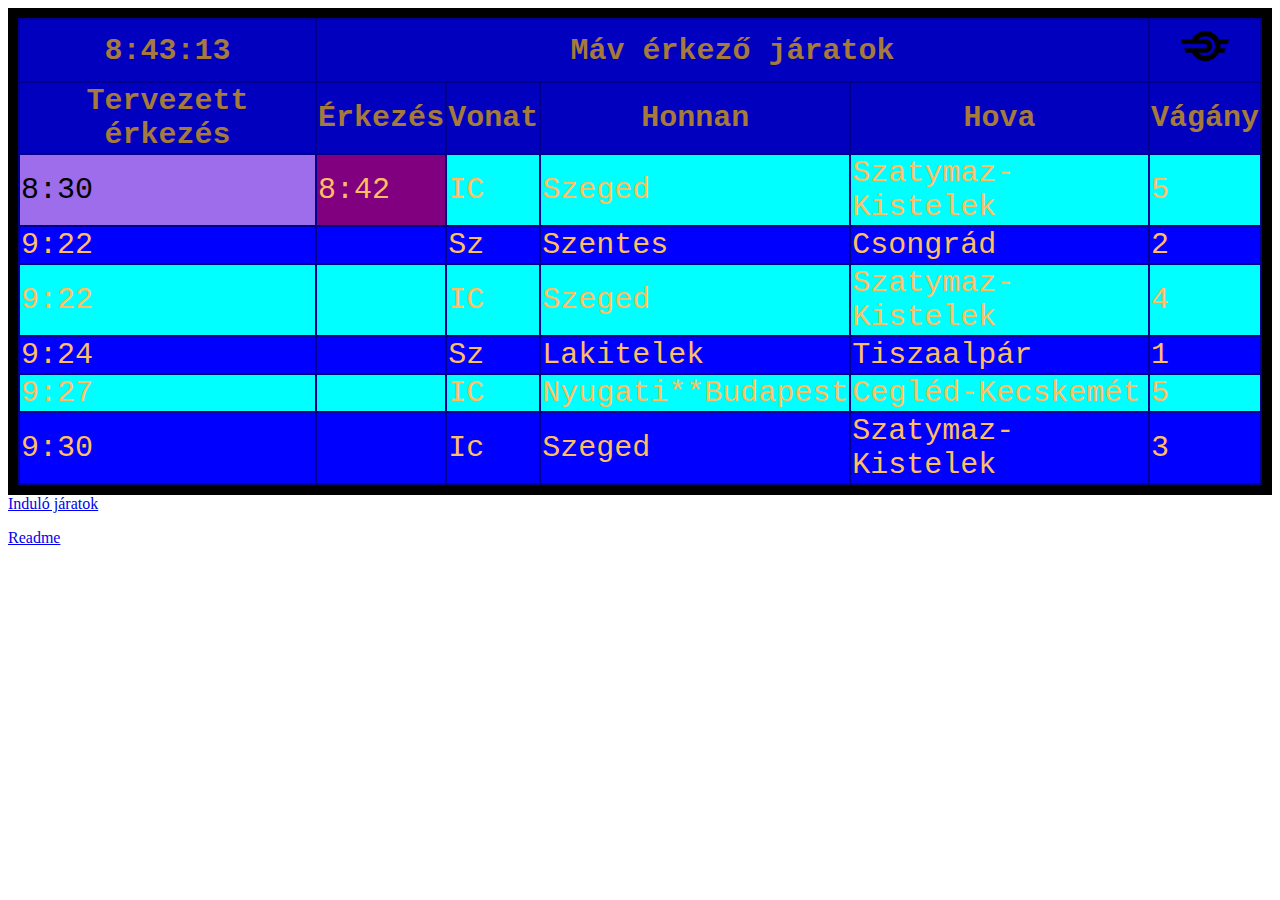
<file: index.html>
<!DOCTYPE html>
<html lang="hu">
<head>
    <meta charset="UTF-8">
    <meta name="viewport" content="width=device-width, initial-scale=1.0">
    <title>Máv éprkezőjáratok</title>
    <link rel="stylesheet" href="styles.css">
</head>
<body>
    <table>
        <thead>
            <tr>
                <th>8:43:13</th>
                <th colspan="4">Máv érkező járatok</th>
                <th> <img id="kep" src="mav_logo.png" alt="máv logó" title="Máv logó"></th>  
            </tr>
            <tr>
                <th>Tervezett érkezés</th>
                <th>Érkezés</th>
                <th>Vonat</th>
                <th>Honnan</th>
                <th>Hova</th>
                <th>Vágány</th>  
            </tr>
        </thead>    
        <tbody>
            <tr>
                <td id="eredeti">8:30</td>
                <td id="keses">8:42</td>
                <Td>IC</Td>
                <Td>Szeged</Td>
                <Td>Szatymaz-Kistelek</Td>
                <Td>5</Td>
            </tr>
            <tr>
                <td class="elsö_oszlop">9:22</td>
                <td>  </td>
                <Td>Sz</Td>
                <Td>Szentes</Td>
                <Td>Csongrád</Td>
                <Td>2</Td>
            </tr>
            <tr>
                <td class="elsö_oszlop">9:22</td>
                <td> </td>
                <Td>IC</Td>
                <Td>Szeged</Td>
                <Td>Szatymaz-Kistelek</Td>
                <Td>4</Td>
            </tr>
            <tr>
                <td class="elsö_oszlop">9:24</td>
                <td> </td>
                <Td>Sz</Td>
                <Td>Lakitelek</Td>
                <Td>Tiszaalpár</Td>
                <Td>1</Td>
            </tr>
            <tr>
                <td class="elsö_oszlop">9:27</td>
                <td> </td>
                <Td>IC</Td>
                <Td>Nyugati**Budapest</Td>
                <Td>Cegléd-Kecskemét</Td>
                <Td>5</Td>
            </tr>
            <tr>
                <td class="elsö_oszlop">9:30</td>
                <td> </td>
                <Td>Ic</Td>
                <Td>Szeged</Td>
                <Td>Szatymaz-Kistelek</Td>
                <Td>3</Td>
            </tr>
        </tbody>
    </table>
    <a href="index_2.html">Induló járatok</a>
    <p><a href="README.md">Readme</a></p>
</body>
</html>
</file>
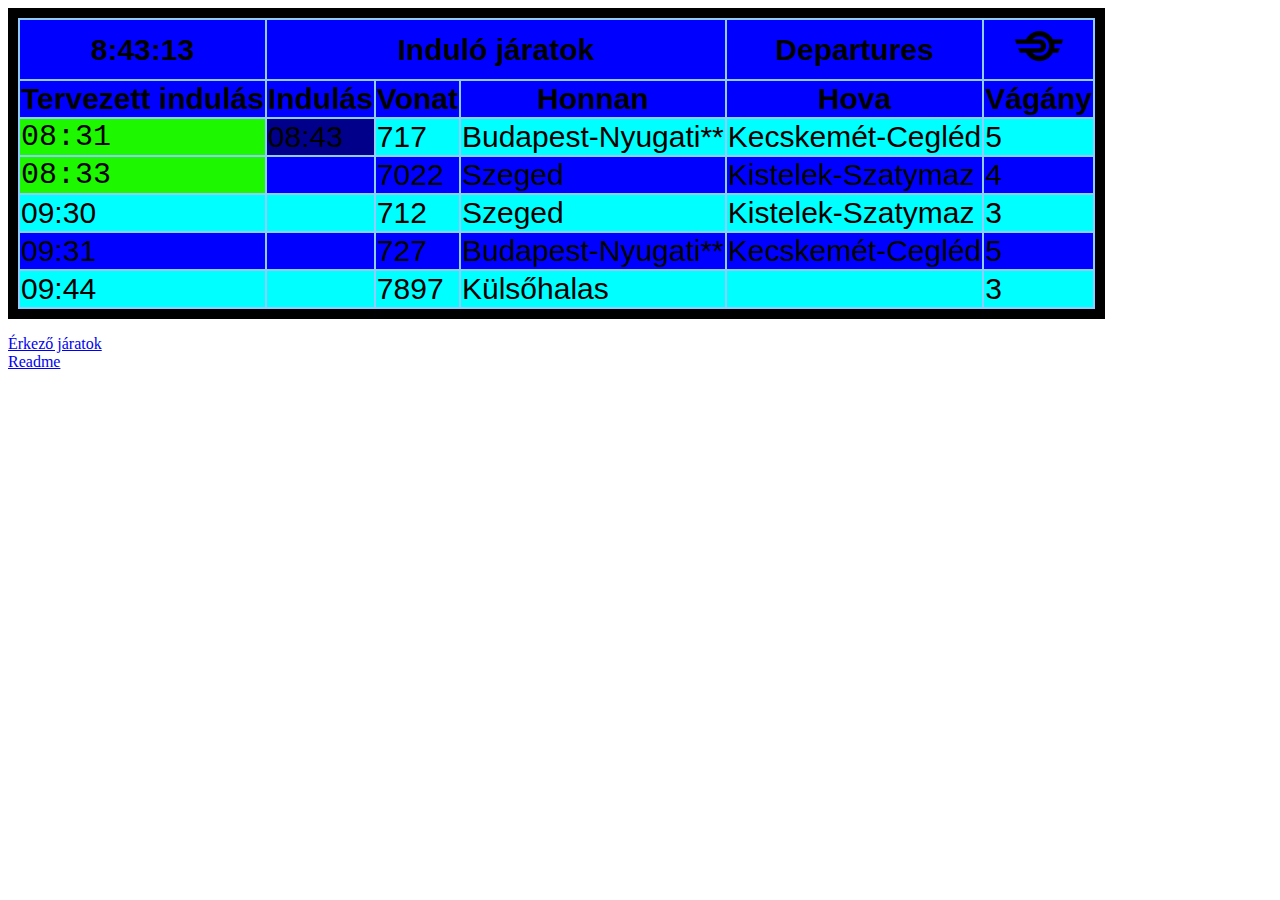
<file: index_2.html>
<!DOCTYPE html>
<html lang="hu">
<head>
    <meta charset="UTF-8">
    <meta name="viewport" content="width=device-width, initial-scale=1.0">
    <title>Máv indulójáratok</title>
    <link rel="stylesheet" href="style_1.css">
</head>
<body>
    <!--table>(thead>tr>th*6)(tbody>tr*5>td*6)-->
    <table>
        <thead>
            <tr>
                <th>8:43:13</th>
                <th colspan="3">Induló járatok</th>
                <th>Departures</th>
                <th><img id="kep" src="mav_logo.png" alt="Máv logó" title="Máv logó"></th>
            </tr>
            <tr>
                <th>Tervezett indulás</th>
                <th>Indulás</th>
                <th>Vonat</th>
                <th>Honnan</th>
                <th>Hova</th>
                <th>Vágány</th>
            </tr>
        </thead>
        <tbody>
            <tr>
                <td class="indul">08:31</td>
                <td id="induló_keses">08:43</td>
                <td>717</td>
                <td>Budapest-Nyugati**</td>
                <td>Kecskemét-Cegléd</td>
                <td>5</td>
            </tr>
            <tr>
                <td class="indul">08:33</td>
                <td></td>
                <td>7022</td>
                <td>Szeged</td>
                <td>Kistelek-Szatymaz</td>
                <td>4</td>
            </tr>
            <tr>
                <td>09:30</td>
                <td></td>
                <td>712</td>
                <td>Szeged</td>
                <td>Kistelek-Szatymaz</td>
                <td>3</td>
            </tr>
            <tr>
                <td>09:31</td>
                <td></td>
                <td>727</td>
                <td>Budapest-Nyugati**</td>
                <td>Kecskemét-Cegléd</td>
                <td>5</td>
            </tr>
            <tr>
                <td>09:44</td>
                <td></td>
                <td>7897</td>
                <td>Külsőhalas</td>
                <td></td>
                <td>3</td>
            </tr>
        </tbody>
    </table>
    <p><a href="index.html">Érkező járatok</a><br>
    <a href="README.md">Readme</a></p>
</body>
</html>
</file>
<file: styles.css>
table {
    border: 10px solid;
    background-color: darkblue;
    color: rgb(255, 191, 96); 
    /* betűszín */
    font-family: 'Courier New', Courier, monospace;
    /* betűstílus */
    font-size: 30px;
    /* betűméret */
    border-color: black;
  }
th{
    background-color: rgb(0, 0, 190);
    color: rgb(165, 122, 58);
  }
#keses{
    background-color: purple;
}
#eredeti{
    background-color: rgb(157, 109, 235);
    color: black;
}
#kep{
    height: 50px;
}
tbody tr:nth-child(odd){
    background-color: aqua;
}
tbody tr:nth-child(even){
    background-color: blue;
}
#induló_keses{
    background-color: lightblue;
}
</file>
<file: style_1.css>
table {
    border: 10px solid;
    background-color: rgb(144, 205, 255);
    font-family:'Lucida Sans', 'Lucida Sans Regular', 'Lucida Grande', 'Lucida Sans Unicode', Geneva, Verdana, sans-serif;
    font-size: 30px;
    border-color: black;
    
  }

/* td{
    background-color: rgb(3, 3, 206); 
} */
th{
    background-color: blue;
}
#kep{
    height: 50px;
}
#keses{
    background-color: rgb(87, 179, 255);
}
.indul{
    background-color: rgb(29, 248, 0);
    color: black;
    font-family: 'Courier New', Courier, monospace;
}

/*css steyle- w3 school */
tbody tr:nth-child(odd){
    background-color: aqua;
}
tbody tr:nth-child(even){
    background-color: blue;
}
#induló_keses{
    background-color: darkblue;
}
</file>
